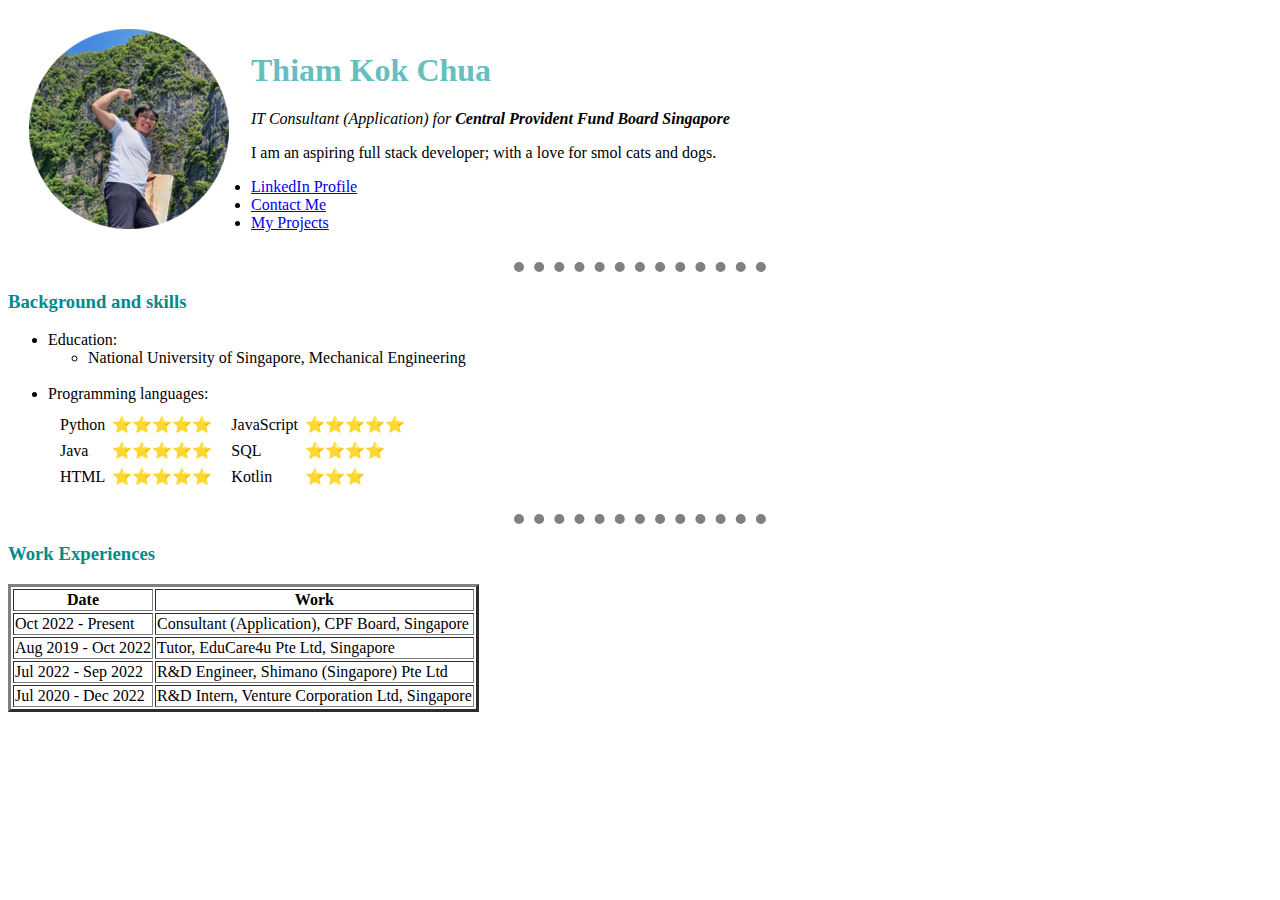
<file: index.html>
<!DOCTYPE html>

<html>
    <head>
        <meta charset="utf-8">
        <title>Thiam Kok's Personal Site</title>
        <link rel="stylesheet" href="styles.css">
        <link rel="icon" href="favicon.ico">
    </head>
    <body style="background-color:white">
        <table cellspacing = "20">
            <tr>
                <td><img src="Images/TK DP_Circle.png" alt="Thiam Kok profile picture"></td>
                <td><h1>Thiam Kok Chua</h1>
                    <p>
                        <em>IT Consultant (Application) for <strong>Central Provident Fund Board Singapore</strong></em>
                    </p>
                    <p>
                        I am an aspiring full stack developer; with a love for smol cats and dogs.
                    </p>
                    <li><a href="https://www.linkedin.com/in/chua-thiam-kok/">LinkedIn Profile</a></li> 
                    <li><a href="contact_me.html">Contact Me</a></li>
                    <li><a href="my_projects.html">My Projects</a></li>
                </td>
            </tr>
        </table>

        <hr>
        <h3>Background and skills</h3>
        <ul>
            <li>Education:</li>
            <ul>
                <li>National University of Singapore, Mechanical Engineering</li> 
                <br>
            </ul>
            <li>Programming languages:</li>
            <table cellspacing ="5">
                <tr>
                    <td>
                        <table cellspacing = "5">
                            <tr>
                                <td>Python</td><td>⭐⭐⭐⭐⭐</td>
                            </tr>
                            <tr>
                                <td>Java</td><td>⭐⭐⭐⭐⭐</td>
                            </tr>
                            <tr>
                                <td>HTML</td><td>⭐⭐⭐⭐⭐</td>
                            </tr>
                        </table>
                    </td>
                    <td>
                        <table cellspacing = "5">
                            <tr>
                                <td>JavaScript</td><td>⭐⭐⭐⭐⭐</td>
                            </tr>
                            <tr>
                                <td>SQL</td><td>⭐⭐⭐⭐</td>
                            </tr>
                            <tr>
                                <td>Kotlin</td><td>⭐⭐⭐</td>
                            </tr>
                        </table>
                    </td>
                </tr>
            </table>
        </ul>
        <hr>
        <h3>Work Experiences</h3>
        <table border="3">
            <thead>
                <tr>
                    <th>Date</th>
                    <th>Work</th>
                </tr>
            </thead>
            <tr>
                <td>Oct 2022 - Present</td>
                <td>Consultant (Application), CPF Board, Singapore</td>
            </tr>
            <tr>
                <td>Aug 2019 - Oct 2022</td>
                <td>Tutor, EduCare4u Pte Ltd, Singapore</td>
            </tr>
            <tr>
                <td>Jul 2022 - Sep 2022</td>
                <td>R&D Engineer, Shimano (Singapore) Pte Ltd</td>
            </tr>
            <tr>
                <td>Jul 2020 - Dec 2022</td>
                <td>R&D Intern, Venture Corporation Ltd, Singapore</td>
            </tr>
        </table>
    </body>
</html>
</file>
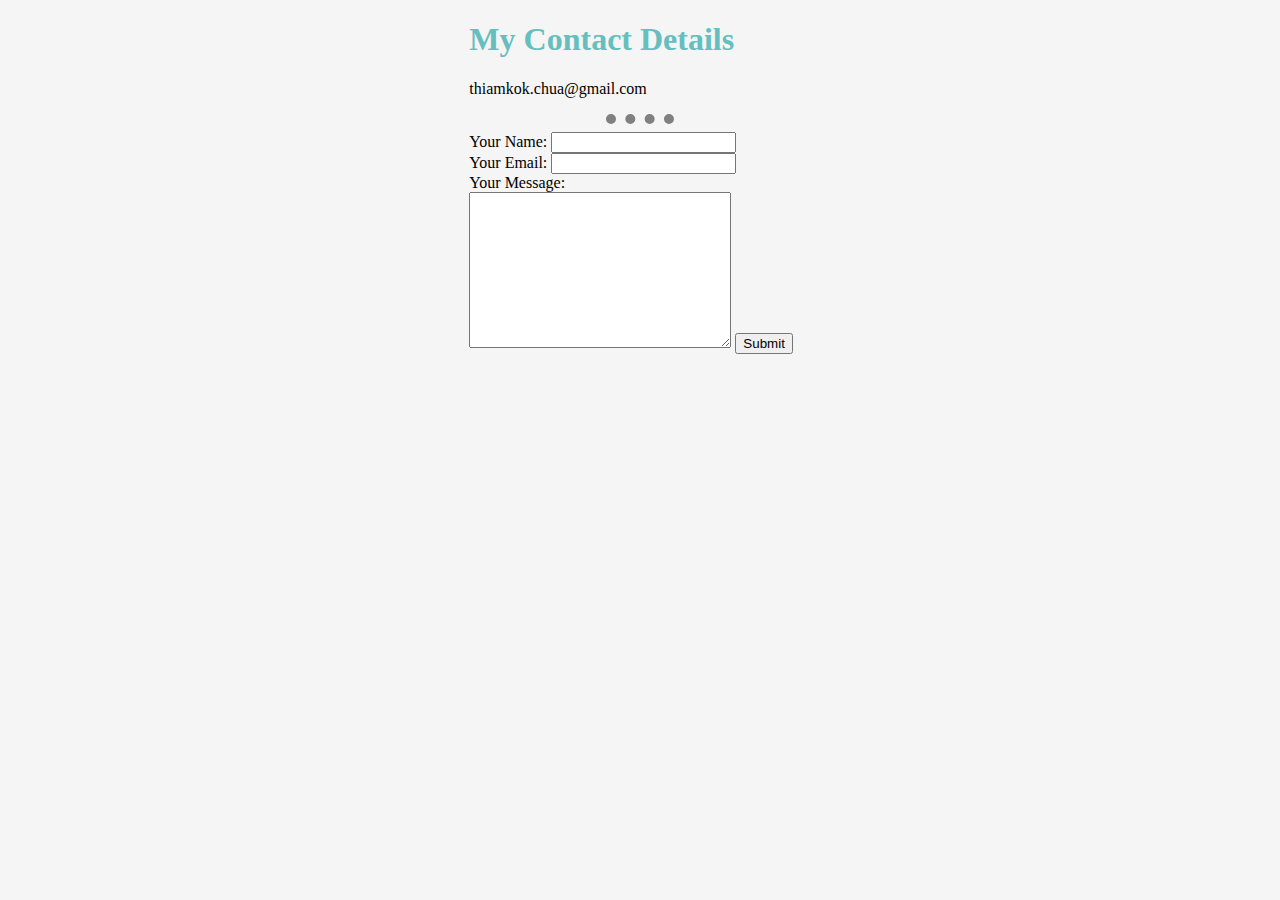
<file: contact_me.html>
<!DOCTYPE html>
<html lang="en">
<head>
    <meta charset="UTF-8">
    <title>Contact Me</title>
    <link rel="stylesheet" href="styles.css">
    <link rel="icon" href="favicon.ico">
</head>
<body>
    <div>
    <h1>My Contact Details</h1>
    <p>thiamkok.chua@gmail.com</p>
    <hr>
    <form action="mailto:thiamkok.chua@gmail.com" method="post" enctype="text/plain">
        <label>Your Name:</label>
        <input type="text" name="yourName" value="">
        <br>
        <label>Your Email:</label>
        <input type="email" name="yourEmail" value="">
        <br>
        <label>Your Message:</label>
        <br>
        <textarea name="yourMessage" cols="30" rows="10"></textarea>
        <input type="submit" name="">
    </form>
    </div>
</body>
</html>
</file>
<file: styles.css>
body {
    background-color:whitesmoke;
}

hr {
    border-style: dotted none none none;
    height: 0;
    border-width: 10px;
    width: 20%;
    color: grey;
}

h1 {
    color: #66BFBF;
}

h3 {
    color: darkcyan;
}

table.customTable {
    border-collapse: collapse;
    border-width: 2px;
    border-color: grey;
    border-style: solid;
    color: #000000;
}

div {
    max-width: 27%;
    margin: auto;
}
</file>
